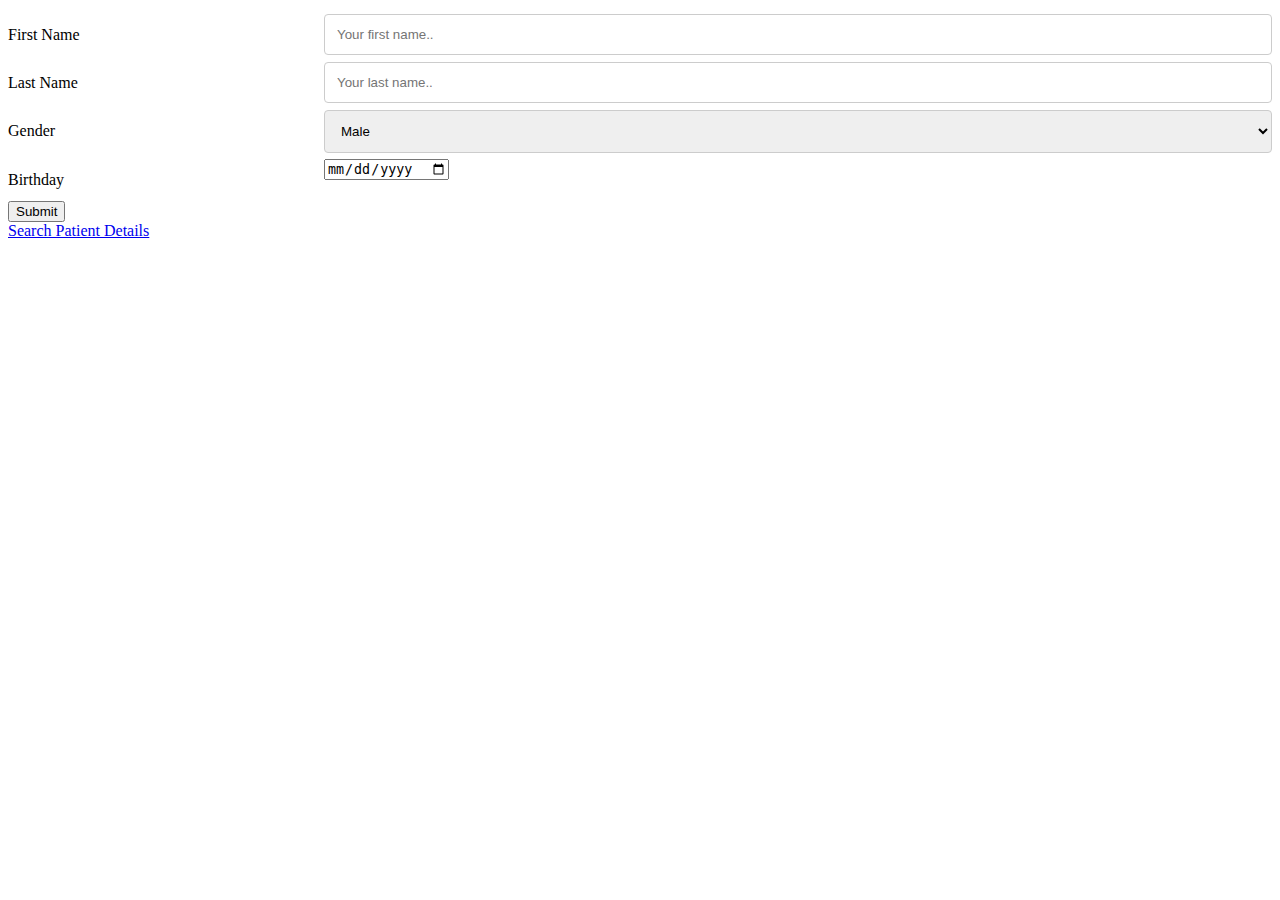
<file: src/main/resources/static/index.html>
<!DOCTYPE html>
<html lang="en" xmlns:th="http://www.thymeleaf.org">
<head>
<link rel="stylesheet" href="index.css">
</head>
<body>
<div class="Patiententry">
  <form th:action="@{/register}" method="post" th:object="${patient}">
    <div class="row">
      <div class="col-25">
        <label for="fname">First Name</label>
      </div>
      <div class="col-75">
        <input type="text" id="fname" th:field="*{fname}" name="firstname" placeholder="Your first name..">
      </div>
    </div>
    <div class="row">
      <div class="col-25">
        <label for="lname">Last Name</label>
      </div>
      <div class="col-75">
        <input type="text" id="lname" th:field="*{lname}" name="lastname" placeholder="Your last name..">
      </div>
    </div>
    <div class="row">
      <div class="col-25">
        <label for="Gender">Gender</label>
      </div>
      <div class="col-75">
        <select id="gender" th:field="*{gender}" name="gender">
          <option value="Male">Male</option>
          <option value="Female">Female</option>
          <option value="Other">Others</option>
        </select>
      </div>
    </div>
    <div class="row">
      <div class="col-25">
        <label for="subject">Birthday</label>
      </div>
      <div class="col-75">
         <input type="date" th:field="*{dob}" id="birthday" name="birthday">
      </div>
    </div>
    <div class="row">
      <button type="button button1">Submit</button>
    </div>
    <div>
      <A HREF="search.html">Search Patient Details</A>
    </div>
  </form>
</div>
</body>
</html>
</file>
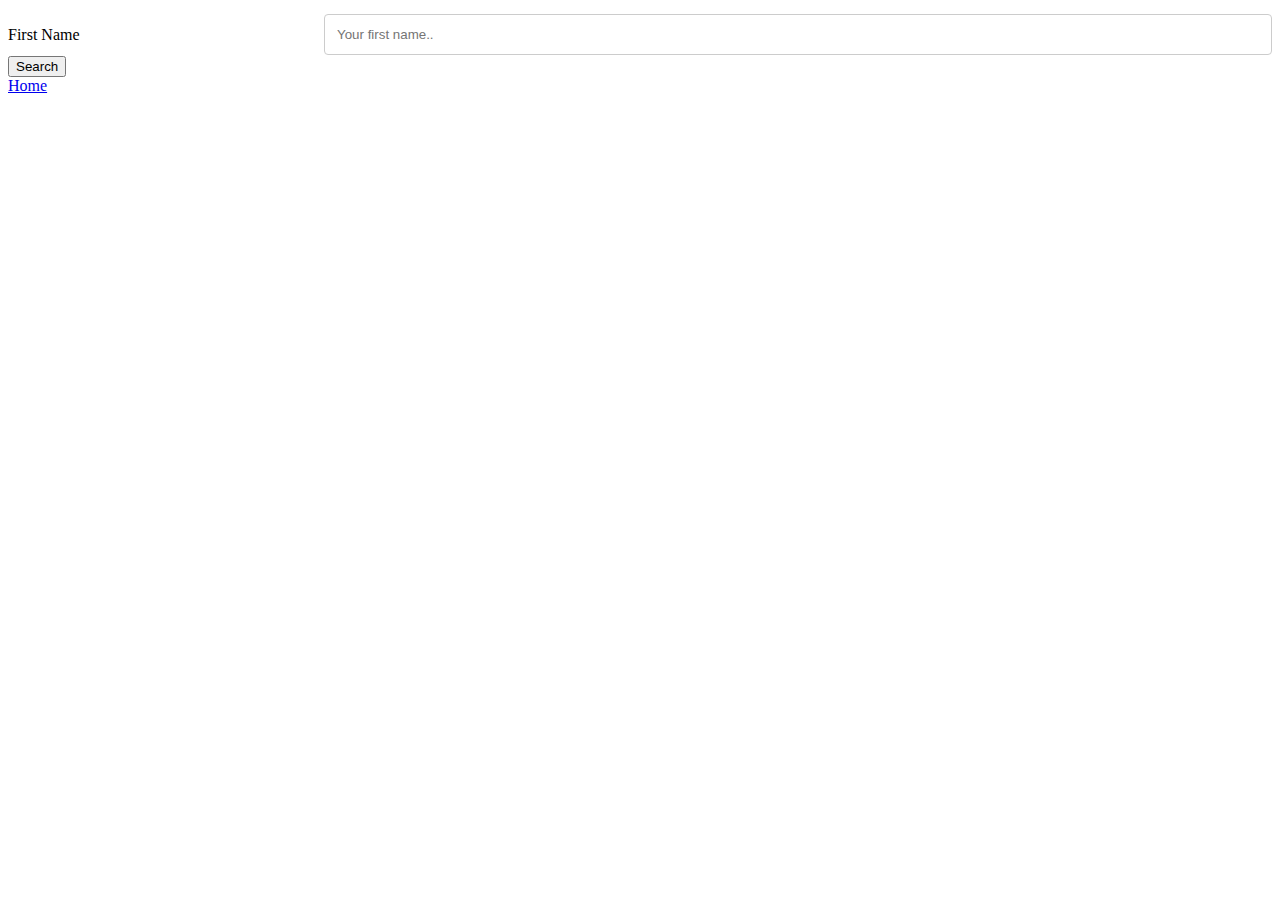
<file: src/main/resources/static/search.html>
<html lang="en" xmlns:th="http://www.thymeleaf.org">
<head>
<link rel="stylesheet" href="index.css">
</head>
<body>
<div class="Patiensearch">
  <form >
    <div class="row">
      <div class="col-25">
        <label for="fname">First Name</label>
      </div>
      <div class="col-75">
        <input type="text" id="fname" name="firstname" placeholder="Your first name..">
      </div>
    </div>
    <div class="row">
      <button type="button button1">Search</button>
    </div>
    <div class="row">
      <A HREF="index.html">Home</A>
    </div>
  </form>
</div>
</body>
</html>
</file>
<file: src/main/resources/static/index.css>
/* Style inputs, select elements and textareas */
input[type=text], select, textarea{
  width: 100%;
  padding: 12px;
  border: 1px solid #ccc;
  border-radius: 4px;
  box-sizing: border-box;
  resize: vertical;
}

/* Style the label to display next to the inputs */
label {
  padding: 12px 12px 12px 0;
  display: inline-block;
}

/* Style the submit button */
input[type=submit] {
  background-color: #4CAF50;
  color: white;
  padding: 12px 20px;
  border: none;
  border-radius: 4px;
  cursor: pointer;
  float: right;
}

input[type=search] {
  background-color: #4CAF50;
  color: white;
  padding: 12px 20px;
  border: none;
  border-radius: 4px;
  cursor: pointer;
  float: right;
}

/* Style the container */
.patiententry {
  border-radius: 5px;
  background-color: #f2f2f2;
  padding: 20px;
}
.patientsearch {
  border-radius: 5px;
  background-color: #f2f2f2;
  padding: 20px;
}


/* Floating column for labels: 25% width */
.col-25 {
  float: left;
  width: 25%;
  margin-top: 6px;
}

/* Floating column for inputs: 75% width */
.col-75 {
  float: left;
  width: 75%;
  margin-top: 6px;
}

/* Clear floats after the columns */
.row:after {
  content: "";
  display: table;
  clear: both;
}

/* Responsive layout - when the screen is less than 600px wide, make the two columns stack on top of each other instead of next to each other */
@media screen and (max-width: 600px) {
  .col-25, .col-75, input[type=submit] {
    width: 100%;
    margin-top: 0;
  }
}
@media screen and (max-width: 600px) {
  .col-25, .col-75, input[type=search] {
    width: 100%;
    margin-top: 0;
  }
}

.button {
  border: none;
  color: white;
  padding: 15px 32px;
  text-align: center;
  text-decoration: none;
  display: inline-block;
  font-size: 16px;
  cursor: pointer;

  width:100px;
  margin:0 50%;
  position:relative;
  left:-50px
}

.button1 {background-color: #4CAF50;
</file>
